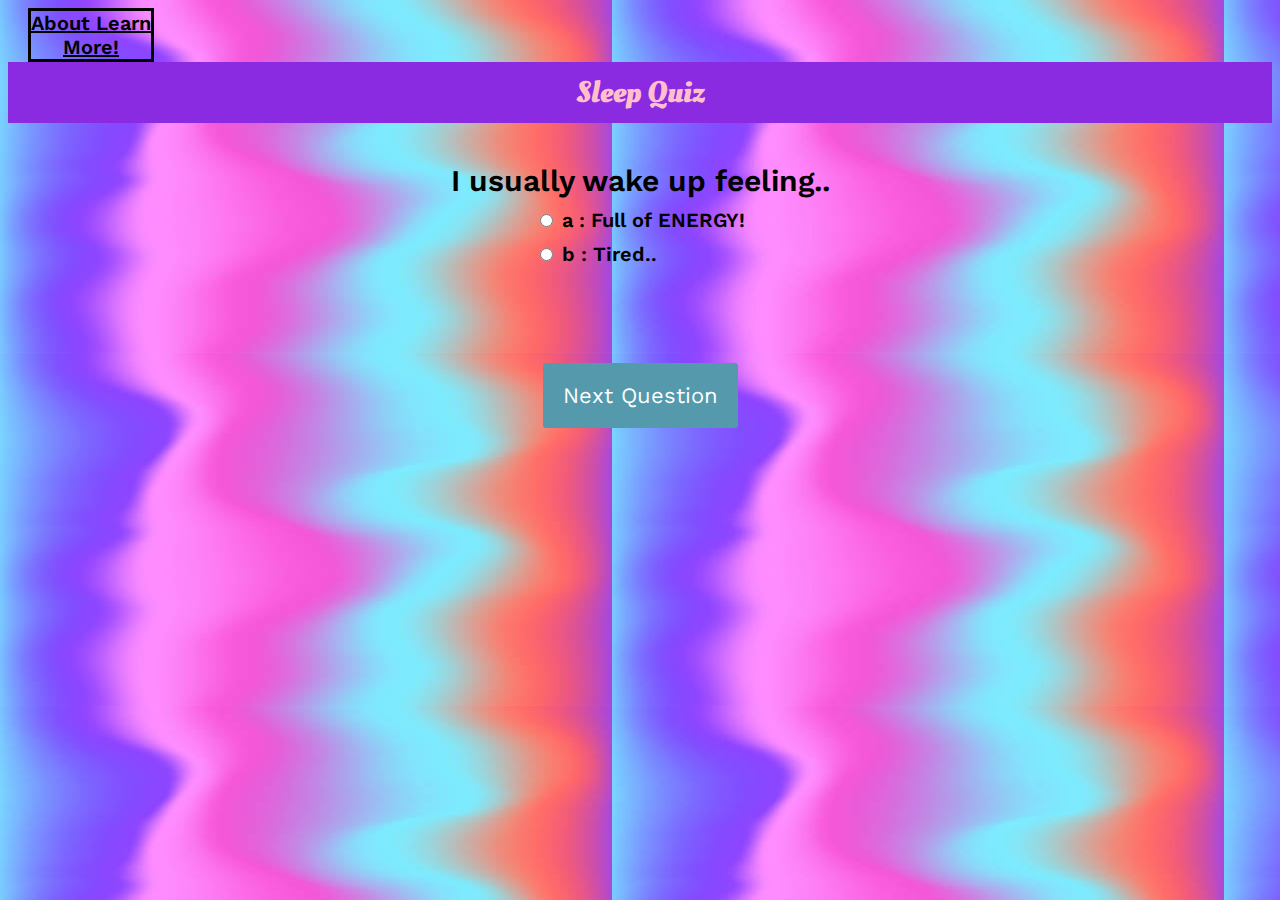
<file: index.html>
<!DOCTYPE html>
<html lang="en">

  <head>
    <meta charset="utf-8" />
    <title>Dreaming Big</title> 

  </head>

  
<body>

    <nav>
        <a id="About" href="about.html">
          About
        </a>
        <a id="About" href="learnmore.html">
          Learn More!
        </a>
      </nav>


<h1>Sleep Quiz</h1>

<div class="quiz-container">
<div id="quiz"></div>
</div>
<!-- div holds the quiz, button submits the quiz and then the last div gives the results of the quiz -->
<button id="previous">Previous Question</button> 
<button id="next">Next Question</button>
<button id="submit" onclick="storeData()">Submit Quiz</button>


<div id="results"></div>

<div id="advice"></div>

<script type="text/javascript" src= "main.js"></script>
<link rel="stylesheet" href="style.css" />

</body>

</html>
</file>
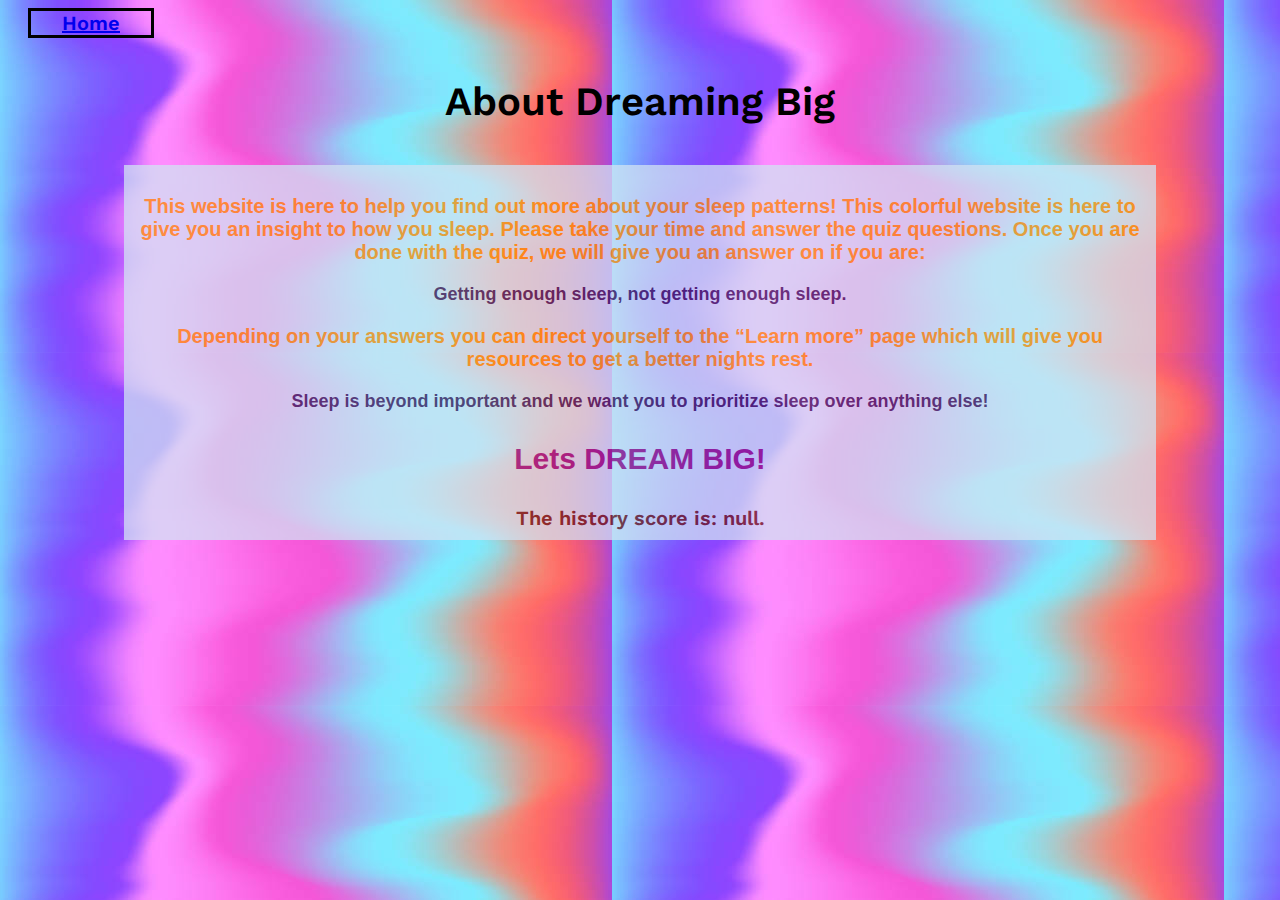
<file: about.html>
<!DOCTYPE html>
<html lang="en">

  <head>
    <head>
        <meta charset="utf-8" />
        <title>Dreaming Big</title> 
        <link rel="stylesheet" href="style.css" />
      </head>
    

  <body>

      <nav >
        <a id="Back" href="index.html">
          Home
        </a>
      </nav>
      <p class="welcome"> 
        About Dreaming Big
      </p> 

    

      <div id="box1">
        <p class="text">
            This website is here to help you find out more about your sleep patterns! This colorful website is here to give you an insight to how you sleep. Please take your time and answer the quiz questions. Once you are done with the quiz, we will give you an answer on if you are:       </p>
    
          <p class="text2">
            Getting enough sleep, not getting enough sleep.
         </p>
    
          <p class="text"> 
            Depending on your answers you can direct yourself to the “Learn more” page which will give you resources to get a better nights rest.       </p>
    
          <p class="text2"> 
            Sleep is beyond important and we want you to prioritize sleep over anything else! 
         </p>
    
          <p class="text3"> 
            Lets DREAM BIG!      
         </p>

         <div id="results"></div>
      </div>
      
      
      <script type="text/javascript" src= "main.js"></script>
      <script>
          showHistory();
      </script>
     
  </body>
 
</html>
</file>
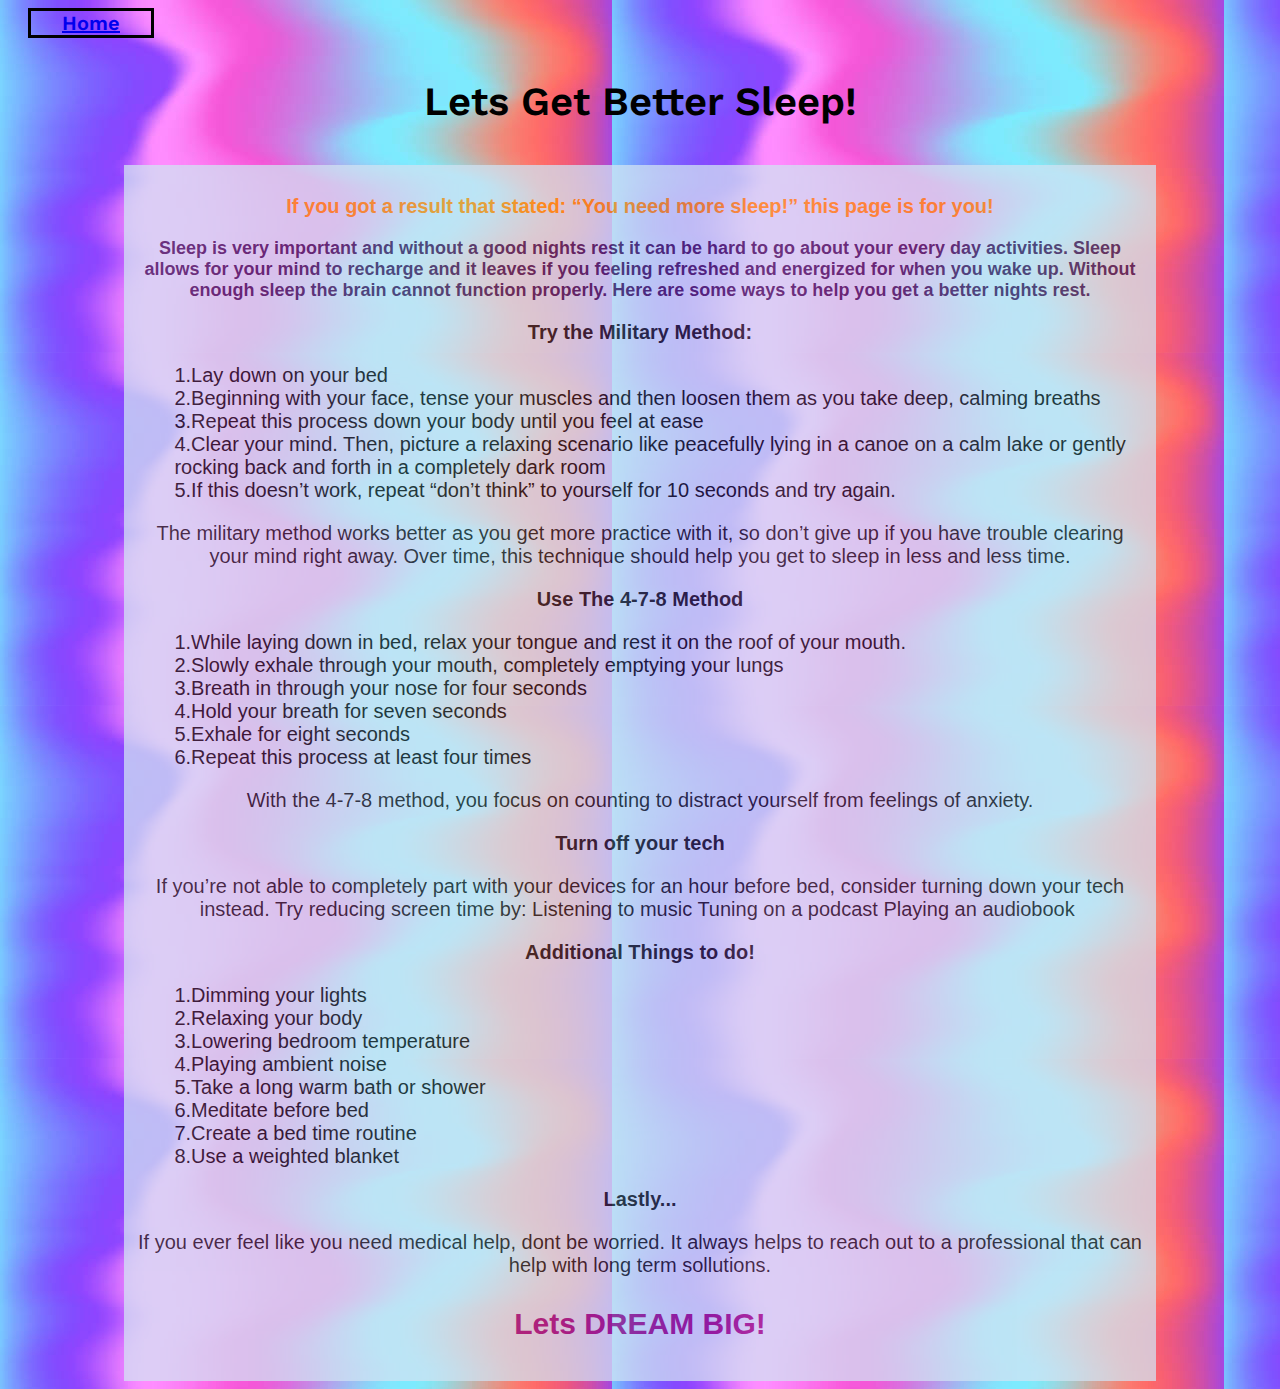
<file: learnmore.html>
<!DOCTYPE html>
<html lang="en">

  <head>
    <head>
        <meta charset="utf-8" />
        <title>Dreaming Big</title> 
        <link rel="stylesheet" href="style.css" />
      </head>
    

  <body>

      <nav >
        <a id="Back" href="index.html">
          Home
        </a>
      </nav>
      <p class="welcome"> 
        Lets Get Better Sleep!
      </p> 

    

      <div id="box1">
        <p class="text">
            If you got a result that stated: “You need more sleep!” this page is for you!     
          <p class="text2">
            Sleep is very important and without a good nights rest it can be hard to go about your every day activities. Sleep allows for your mind to recharge and it leaves if you feeling refreshed and energized for when you wake up. Without enough sleep the brain cannot function properly. Here are some ways to help you get a better nights rest.          </p>
    
          <p class="intro"> 
            Try the Military Method: 
            <ul class = "list">
                <li>1.Lay down on your bed</li>
                <li>2.Beginning with your face, tense your muscles and then loosen them as you take deep, calming breaths </li>
                <li>3.Repeat this process down your body until you feel at ease</li>
                <li>4.Clear your mind. Then, picture a relaxing scenario like peacefully lying in a canoe on a calm lake or gently rocking back and forth in a completely dark room</li>
                <li>5.If this doesn’t work, repeat “don’t think” to yourself for 10 seconds and try again.</li>
              </ul>   
         <p class="back"> 
            The military method works better as you get more practice with it, so don’t give up if you have trouble clearing your mind right away. Over time, this technique should help you get to sleep in less and less time.
           </p>  

           <p class="intro"> 
            Use The 4-7-8 Method
            <ul class = "list">
                <li>1.While laying down in bed, relax your tongue and rest it on the roof of your mouth.</li>
                <li>2.Slowly exhale through your mouth, completely emptying your lungs </li>
                <li>3.Breath in through your nose for four seconds</li>
                <li>4.Hold your breath for seven seconds</li>
                <li>5.Exhale for eight seconds </li>
                <li>6.Repeat this process at least four times</li>
              </ul>   
         <p class="back"> 
            With the 4-7-8 method, you focus on counting to distract yourself from feelings of anxiety. </p>  

         <p class="intro"> 
             Turn off your tech
         </p>

         <p class="back"> 
            If you’re not able to completely part with your devices for an hour before bed, consider turning down your tech instead. Try reducing screen time by:
            Listening to music
            Tuning on a podcast
            Playing an audiobook 
         </p>

         <p class="intro"> 
            Additional Things to do!
            <ul class = "list">
                <li>1.Dimming your lights</li>
                <li>2.Relaxing your body</li>
                <li>3.Lowering bedroom temperature</li>
                <li>4.Playing ambient noise</li>
                <li>5.Take a long warm bath or shower</li>
                <li>6.Meditate before bed</li>
                <li>7.Create a bed time routine</li>
                <li>8.Use a weighted blanket</li>
              </ul>   
          
        <p class="intro"> 
                Lastly... 
        <p class="back"> 
             If you ever feel like you need medical help, dont be worried. It always helps to reach out to a professional that can help with long term sollutions. 
        </p>

          <p class="text3"> 
            Lets DREAM BIG!      
         </p>

         <div id="results"></div>
      </div>

     
  </body>
 
</html>
</file>
<file: style.css>
@import url(https://fonts.googleapis.com/css?family=Work+Sans:300,600);
@import url('https://fonts.googleapis.com/css2?family=Oleo+Script&family=Square+Peg&display=swap');


body{
  font-size: 20px;
  font-family: 'Work Sans', sans-serif;
  color: black;
  font-weight: 600;
  text-align: center;
  background-color: #f8f6f0;
  background-image: url("assets/background.jpg");
}
nav{
    border-style: solid;
    max-width: 120px;
    text-align: center;
    margin-left: 1em;
  }
  .list ul{
    list-style: none;
    
    }
    .list li{
    color:black; 
    font-size: 20px;
    text-align: left;
    font-family: 'Oswald', sans-serif;
    font-weight: 200;
    list-style-type: none;  
    }

  .intro{
    color: #000000ef;
    font-size: 20px;
    text-align: center;
    font-family: 'Oswald', sans-serif;
    font-weight: 600;
  }
  .back{
    color: #000000ef;
    font-size: 20px;
    text-align: center;
    font-family: 'Oswald', sans-serif;
    font-weight: 200;
  }
  #box1{
      background-color: rgb(209, 227, 243);
      max-width: 80%;
      margin: auto;
      padding: .5em;
      opacity: 75%;
  }

  #results{
    color: rgb(108, 20, 20);
    font-size: 20px;
    text-align: center;
    font-family: 'Work Sans', sans-serif;
    font-weight: 600;
  }

  #advice{
    color: rgb(12, 42, 98);
    font-size: 30px;
    text-align: center;
    font-family: 'Work Sans', sans-serif;
    font-weight: 600; 
  }
  
  #About{ 
    color: black;
    font-size: 20px;
    text-align: center;
    font-family: 'Work Sans', sans-serif;
    font-weight: 600;
  }
  
  .welcome{
    color: black;
    font-size: 40px;
    text-align: center;
    font-family: 'Work Sans', sans-serif;
    font-weight: 600; 
  } 
  
  .text{
    color: darkorange;
    font-size: 20px;
    text-align: center;
    font-family: 'Oswald', sans-serif;
    font-weight: 600;
  }
  
  .text2{
    color: #32064bef;
    font-size: 18px;
    text-align: center;
    font-family: 'Oswald', sans-serif;
    font-weight: 600;
  }
  .text3{
    color:rgb(148, 11, 130);
    font-size: 30px;
    text-align: center;
    font-family: 'Oswald', sans-serif;
    font-weight: 600;
  }
h1{
  font-weight: 700;
  font-family: 'Oleo Script', cursive;
  margin: 0px;
  padding: 10px;
  font-size: 30px;
  background-color: blueviolet;
  color: pink;
}
.question{
  font-size: 30px;
  margin-bottom: 10px;
}
.answers {
  margin-bottom: 20px;
  text-align: left;
  display: inline-block;
}
.answers label{
  display: block;
  margin-bottom: 10px;
}
button{
  font-family: 'Work Sans', sans-serif;
	font-size: 22px;
	background-color: rgb(85, 153, 172);
	color: #fff;
	border: 0px;
	border-radius: 3px;
	padding: 20px;
	cursor: pointer;
	margin-bottom: 20px;
}
button:hover{
	background-color: blueviolet;
}

.slide{
  position: absolute;
  left: 0px;
  top: 0px;
  width: 100%;
  z-index: 1;
  opacity: 0;
  transition: opacity 0.5s;
}
.active-slide{
  opacity: 1;
  z-index: 2;
}
.quiz-container{
  position: relative;
  height: 200px;
  margin-top: 40px;
}
</file>
